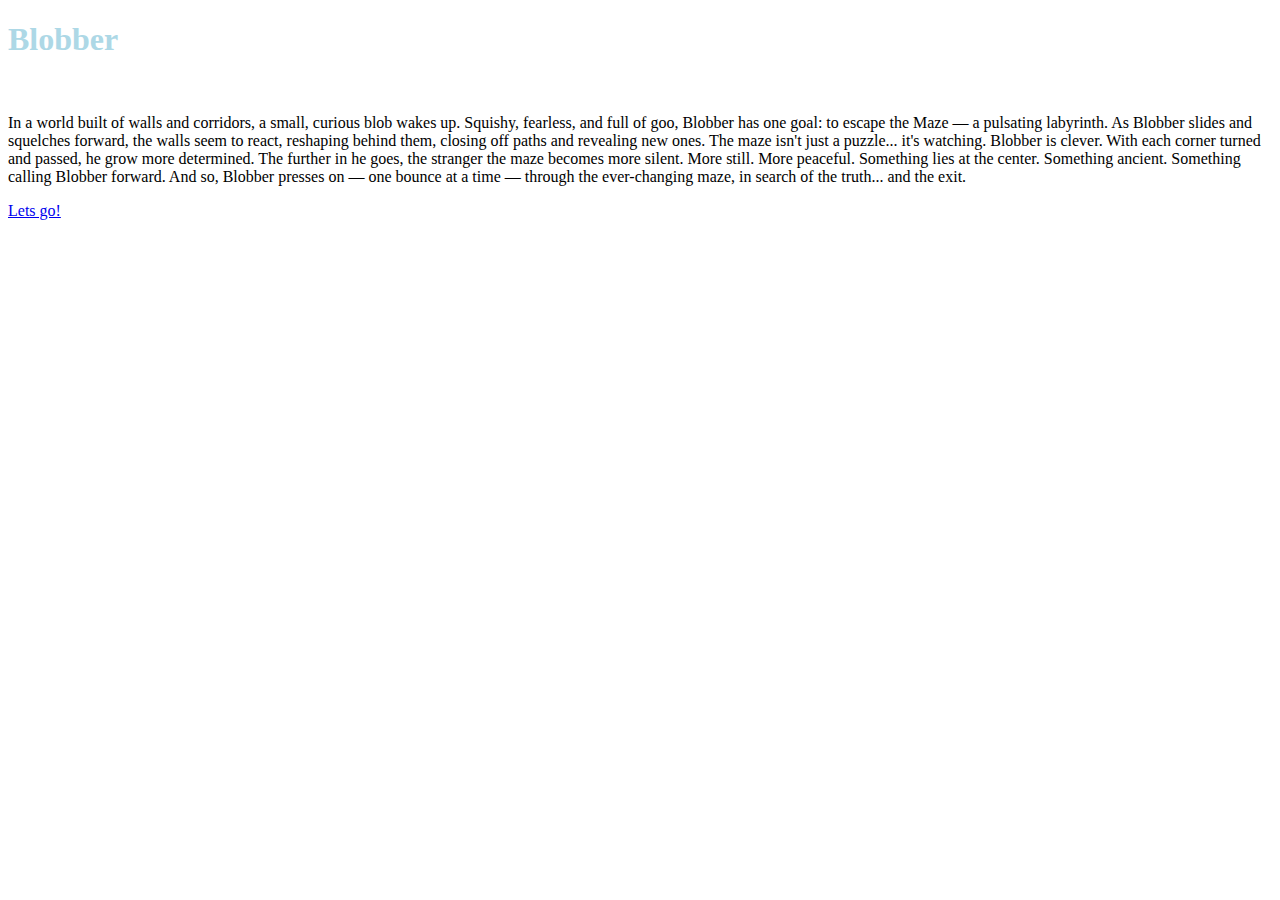
<file: index.html>
<!doctype html>
<html>
<head>
  <title>blobber</title>
  <link rel="stylesheet" href="index.css">
</head>
  <body>
    <h1 class="title">Blobber</h1><br>
    <p>In a world built of walls and corridors, a small, curious blob wakes up. Squishy, fearless, and full of goo, Blobber has one goal: to escape the Maze — a pulsating labyrinth.

As Blobber slides and squelches forward, the walls seem to react, reshaping behind them, closing off paths and revealing new ones. The maze isn't just a puzzle... it's watching.

Blobber is clever. With each corner turned and passed, he grow more determined. The further in he goes, the stranger the maze becomes more silent. More still. More peaceful.

Something lies at the center. Something ancient. Something calling Blobber forward.

And so, Blobber presses on — one bounce at a time — through the ever-changing maze, in search of the truth... and the exit.

</p>
    <a href="game.html">Lets go!</a>
  </body>
</html>
</file>
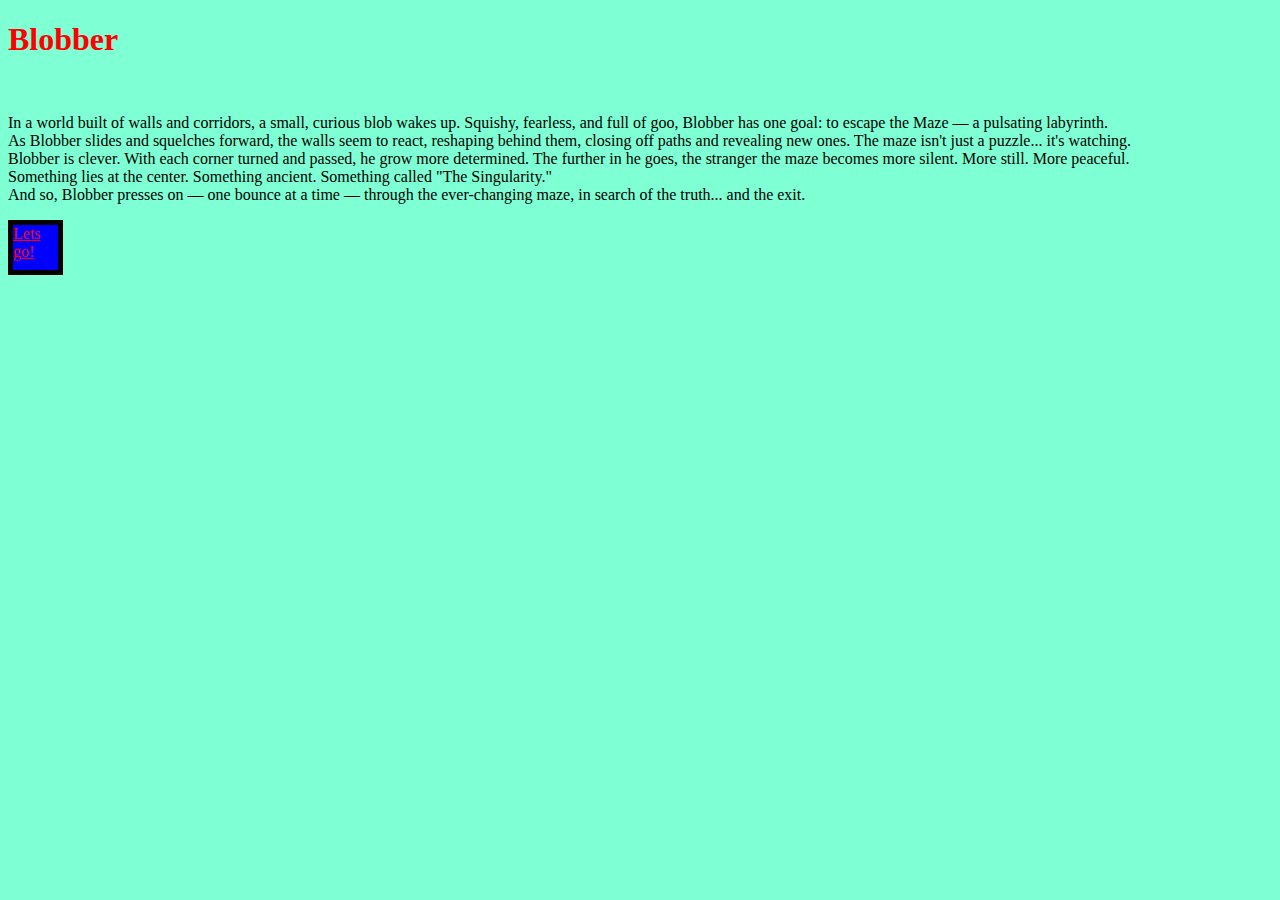
<file: survival.html>
<!doctype html>
<html>
<head>
  <title>blobber</title>
  <link rel="stylesheet" href="survival.css">
</head>
  <body>
    <h1 class="title">Blobber</h1><br>
    <p>In a world built of walls and corridors, a small, curious blob wakes up. Squishy, fearless, and full of goo, Blobber has one goal: to escape the Maze — a pulsating labyrinth.<br>

As Blobber slides and squelches forward, the walls seem to react, reshaping behind them, closing off paths and revealing new ones. The maze isn't just a puzzle... it's watching.<br>

Blobber is clever. With each corner turned and passed, he grow more determined. The further in he goes, the stranger the maze becomes more silent. More still. More peaceful.<br>

Something lies at the center. Something ancient. Something called "The Singularity."<br>

And so, Blobber presses on — one bounce at a time — through the ever-changing maze, in search of the truth... and the exit.

</p>
    <a href="game.html">Lets go!</a>
  </body>
</html>
</file>
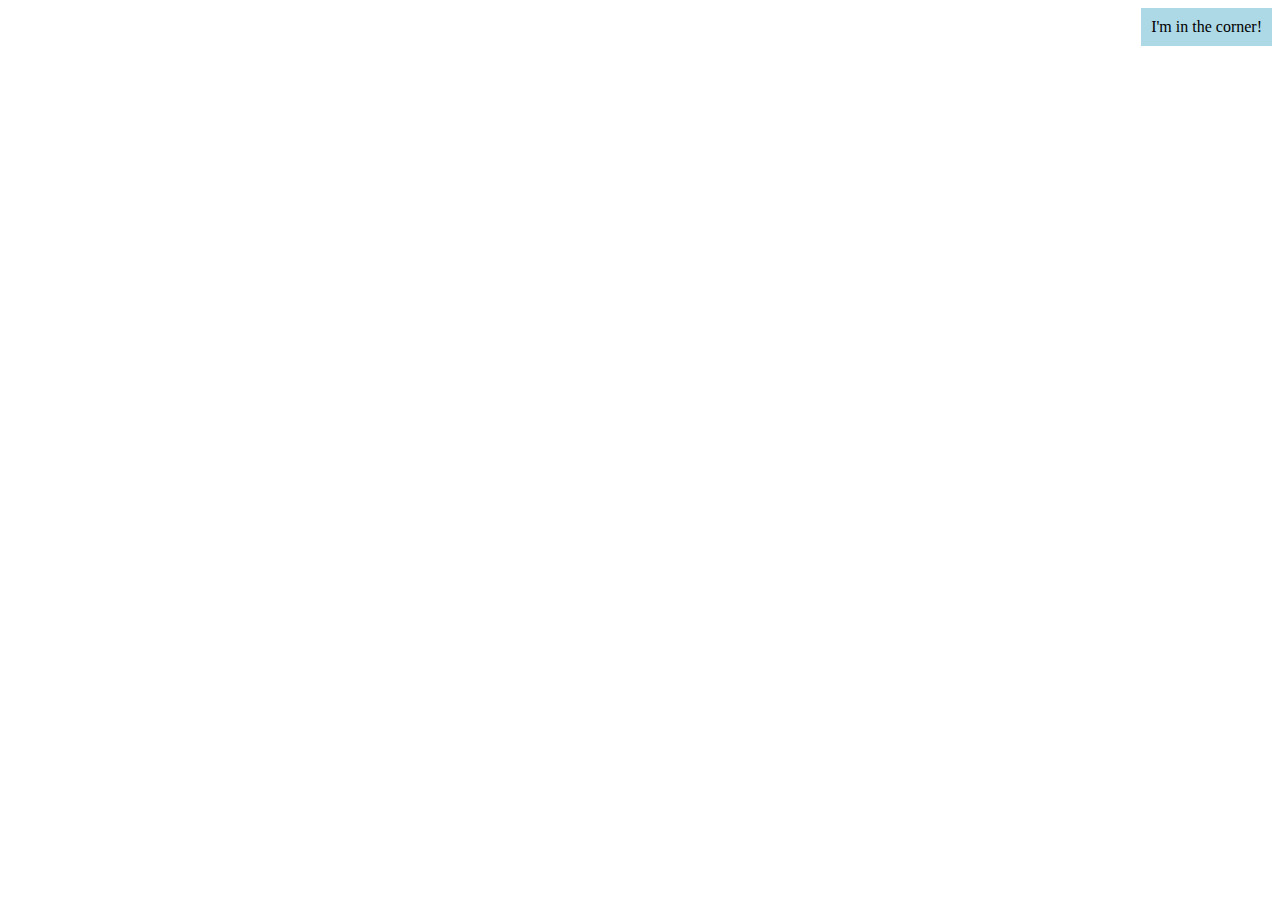
<file: test.html>
<!DOCTYPE html>
<html lang="en">
<head>
  <meta charset="UTF-8" />
  <meta name="viewport" content="width=device-width, initial-scale=1.0" />
  <meta http-equiv="X-UA-Compatible" content="IE=edge" />
  <title>My Website</title>

  <!-- Link to your CSS file -->
  <link rel="stylesheet" href="test.css" />
<body>
  <div class="container">
  <div class="corner-element">I'm in the corner!</div>
</div>

</body>
</html>
</file>
<file: index.css>
.title{
  color: lightblue;
}
.survival{
  color: blue;
  background-color: darkblue;
}
.survival:hover{
  background-color:aquamarine;
}
</file>
<file: survival.css>
.title{
  color: red;
}
body{
  font-family: consolas;
  background-color: aquamarine;
}

a{
  display: inline-block;
  border: solid 5px black;
  width: 45px;
  height:45px;
  background-color:blue;
  color: red;
  animation: float 2s infinite;
}
a:hover{
  background-color: green;
  width: 30px;
  height:30px;
}

@keyframes float{
  0%{
    transform: translateY(0);
  }
  50%{
    transform: translateY(20px);
  }
  100%{
transform: translateY(0)
  }
}
</file>
<file: test.css>
.container {
  position: relative; /* Important: this makes the child position relative to this */
  width: 100%;
  height: 100vh; /* Full viewport height, adjust if needed */
}

.corner-element {
  position: absolute;
  top: 0;
  right: 0;
  padding: 10px;
  background: lightblue;
}
</file>
